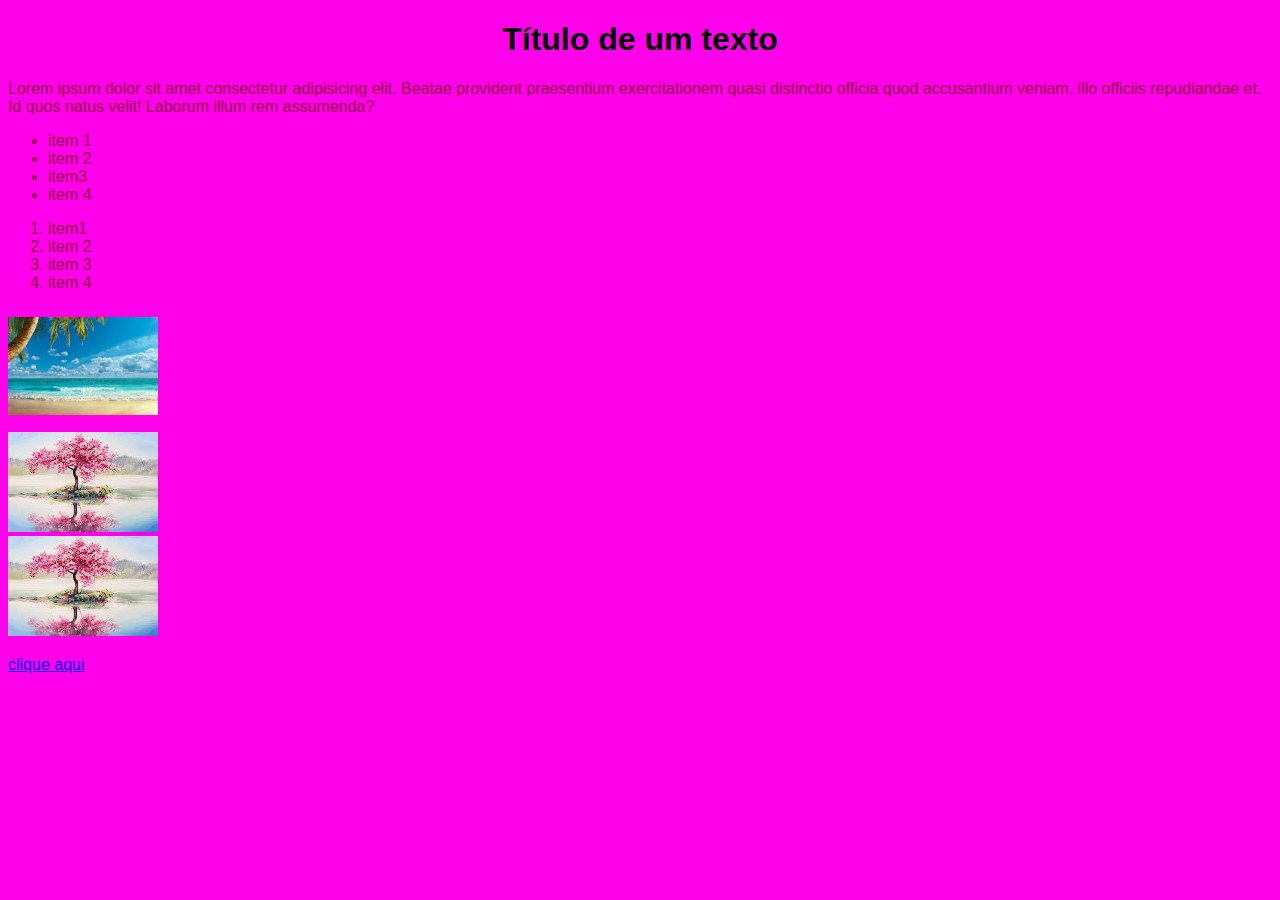
<file: index.html>
<!DOCTYPE html>
<html lang="en">

<head>
    <meta charset="UTF-8">
    <meta name="viewport" content="width=device-width, initial-scale=1.0">
    <title>aula 3</title>
    <link rel="stylesheet" href="style.css">
</head>

<body>
    <h1> Título de um texto</h1>
    <p> Lorem ipsum dolor sit amet consectetur adipisicing elit. Beatae provident praesentium exercitationem quasi
        distinctio officia quod accusantium veniam, illo officiis repudiandae et. Id quos natus velit! Laborum illum rem
        assumenda?</p>
    <ul>
        <li>item 1</li>
        <li>item 2</li>
        <li>item3</li>
        <li>item 4</li>
    </ul>
    <!-- listas ordenadas -->
    <ol>
        <li>item1</li>
        <li>item 2</li>
        <li>item 3</li>
        <li>item 4</li>
    </ol>
    <!-- crtl +/ é o atalho para comentario -->
    <!-- como inserir imagens na pagina -->
    <!-- caminhos relativos -->
    <img src="mar.png" alt="mar" width="150" height="120">
    <br>
    <!-- colocar uma nova imagem na pasta "images" e exibir na pagina -->
    <img src="images/images.jpeg" alt="arvore" width="150" height="100">
    <br>
    <!-- imagens pasta acima -->
    <img src="../images/images.jpeg" alt="images" width="150" height="100">
    <br>
    <p>
        <a href="pagina2.html">clique aqui</a>
    </p>









</body>

</html>
</file>
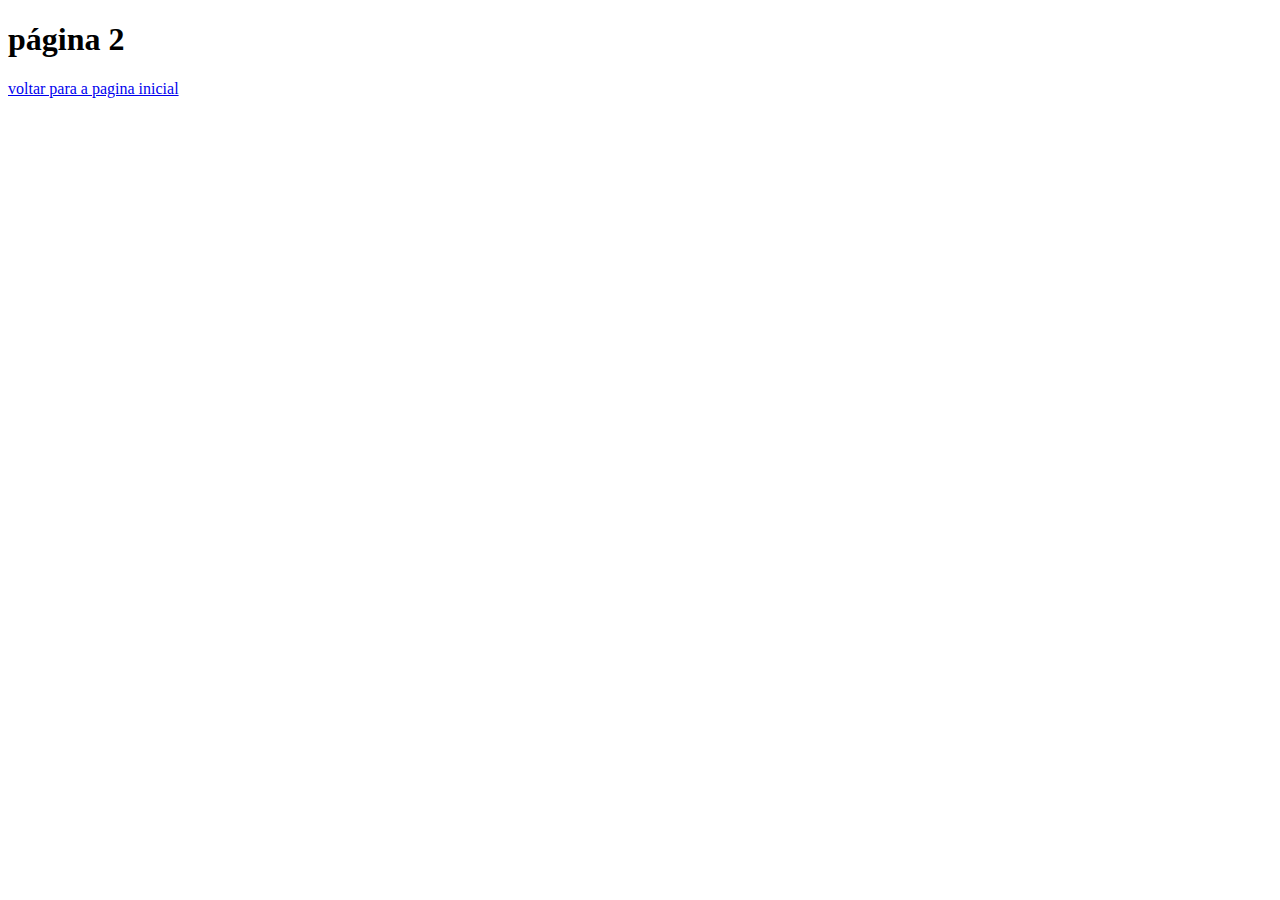
<file: pagina2.html>
<!DOCTYPE html>
<html lang="en">

<head>
    <meta charset="UTF-8">
    <meta name="viewport" content="width=device-width, initial-scale=1.0">
    <title>página 2</title>
</head>

<body>
    <h1> página 2</h1>
    <!-- links -->

    <p>
        <a href="index.html">voltar para a pagina inicial</a>
    </p>
</body>

</html>
</file>
<file: style.css>
/* arquivo style.css*/
body{
    background-color: #ff00ea;
    color: rgb(143,2, 68); /*cor do texto*/
    font-family: Verdana, Arial, "sans-serif"; /*fonte*/


}
h1{
    color: #000000;
    text-align: center;/*centraliza*/
}
</file>
